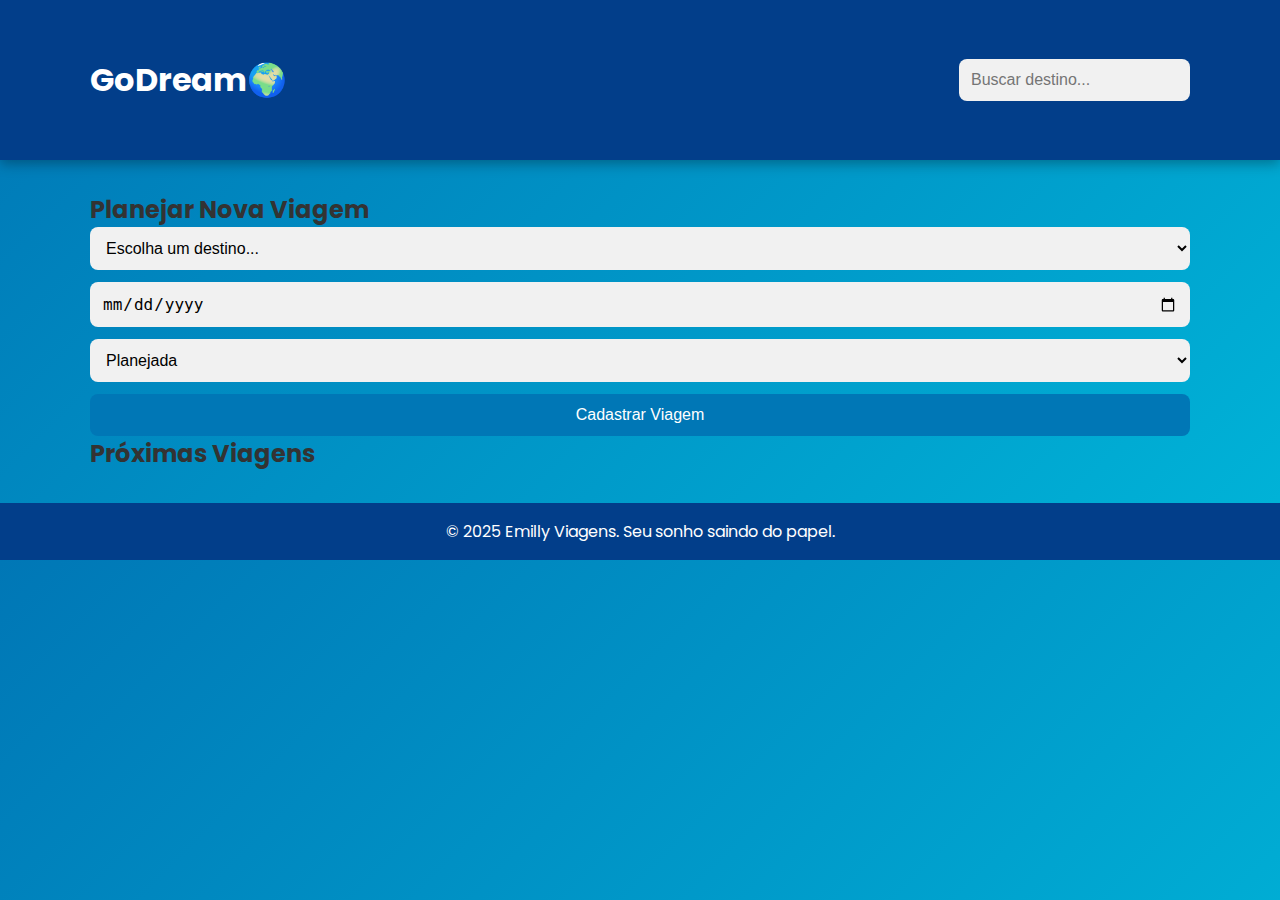
<file: index.html>
<!DOCTYPE html>
<html lang="pt-br">
<head>
  <meta charset="UTF-8" />
  <meta name="viewport" content="width=device-width, initial-scale=1" />
  <title>Viagens Planejadas</title>
  <link rel="stylesheet" href="style.css" />
  <link href="https://fonts.googleapis.com/css2?family=Poppins:wght@400;600&display=swap" rel="stylesheet" />
</head>
<body>
  <header>
    <div class="container">
      <h1>GoDream🌍</h1>
      <input type="text" id="search" placeholder="Buscar destino..." />
    </div>
  </header>

  <main class="container">
    <!-- Formulário -->
    <section id="form-section">
      <h2>Planejar Nova Viagem</h2>
      <form id="trip-form">
        <select id="destino" required>
          <option value="">Escolha um destino...</option>
          <option value="Alemanha">Alemanha</option>
          <option value="Argentina">Argentina</option>
          <option value="Austrália">Austrália</option>
          <option value="Brasil">Brasil</option>
          <option value="Canadá">Canadá</option>
          <option value="China">China</option>
          <option value="Disney">Disney</option>
          <option value="Emirados Árabes">Emirados Árabes</option>
          <option value="Espanha">Espanha</option>
          <option value="Estados Unidos">Estados Unidos</option>
          <option value="França">França</option>
          <option value="Grécia">Grécia</option>
          <option value="Hollywood">Hollywood</option>
          <option value="Índia">Índia</option>
          <option value="Itália">Itália</option>
          <option value="Japão">Japão</option>
          <option value="Las Vegas">Las Vegas</option>
          <option value="México">México</option>
          <option value="Portugal">Portugal</option>
          <option value="Reino Unido">Reino Unido</option>
          <option value="Suíça">Suíça</option>
          <option value="Tailândia">Tailândia</option>
        </select>

        <input type="date" id="data" required />
        <select id="status">
          <option value="planejada">Planejada</option>
          <option value="confirmada">Confirmada</option>
        </select>
        <button type="submit">Cadastrar Viagem</button>
      </form>
    </section>

    <!-- Lista de viagens cadastradas -->
    <section id="viagens">
      <h2>Próximas Viagens</h2>
      <div id="lista-viagens"></div>
    </section>
  </main>

  <!-- Modal de confirmação -->
  <div id="modal" style="display:none;">
    <div>
      <h3>Confirmar viagem para <span id="modal-destino"></span>?</h3>
      <button id="btn-confirmar">Sim</button>
      <button id="btn-cancelar">Não</button>
      <p id="mensagem-agradecimento" style="display:none; margin-top: 1rem; color:green; font-weight:600;"></p>
    </div>
  </div>

  <footer>
    <p>© 2025 Emilly Viagens. Seu sonho saindo do papel.</p>
  </footer>

  <script src="script.js"></script>
</body>
</html>
</file>
<file: style.css>
* {
  margin: 0;
  padding: 0;
  box-sizing: border-box;
}

body {
  background: linear-gradient(135deg, #0077b6, #00b4d8);
  font-family: 'Poppins', sans-serif;
  color: #333;
}

header {
  background-color: #023e8a;
  color: white;
  padding: 1.5rem;
  box-shadow: 0 4px 12px rgba(0,0,0,0.3);
}

header .container {
  display: flex;
  justify-content: space-between;
  align-items: center;
}

header h1 {
  font-size: 2rem;
}

#welcome {
  font-size: 1.1rem;
}

.container {
  width: 90%;
  max-width: 1100px;
  margin: 2rem auto;
}

form {
  display: flex;
  flex-direction: column;
  gap: 12px;
}

input, select, button {
  padding: 12px;
  border: none;
  border-radius: 8px;
  font-size: 1rem;
}

input, select {
  background-color: #f1f1f1;
}

button {
  background-color: #0077b6;
  color: white;
  cursor: pointer;
  transition: background 0.3s ease;
}

button:hover {
  background-color: #0096c7;
}

.card {
  background: white;
  padding: 1rem;
  border-radius: 12px;
  box-shadow: 0 4px 12px rgba(0,0,0,0.2);
  margin-bottom: 1rem;
  transition: transform 0.3s ease;
}

.card:hover {
  transform: translateY(-5px);
}

.card h3 {
  color: #0077b6;
  margin-bottom: 8px;
}

.card p {
  margin-bottom: 6px;
  font-size: 0.95rem;
  color: #444;
}

.center {
  display: flex;
  align-items: center;
  justify-content: center;
  height: 100vh;
}

.login-box {
  background-color: white;
  padding: 2rem;
  border-radius: 12px;
  box-shadow: 0 8px 20px rgba(0,0,0,0.3);
  text-align: center;
}

.login-box h1 {
  margin-bottom: 1rem;
}

footer {
  background-color: #023e8a;
  color: white;
  padding: 1rem;
  text-align: center;
}
</file>
